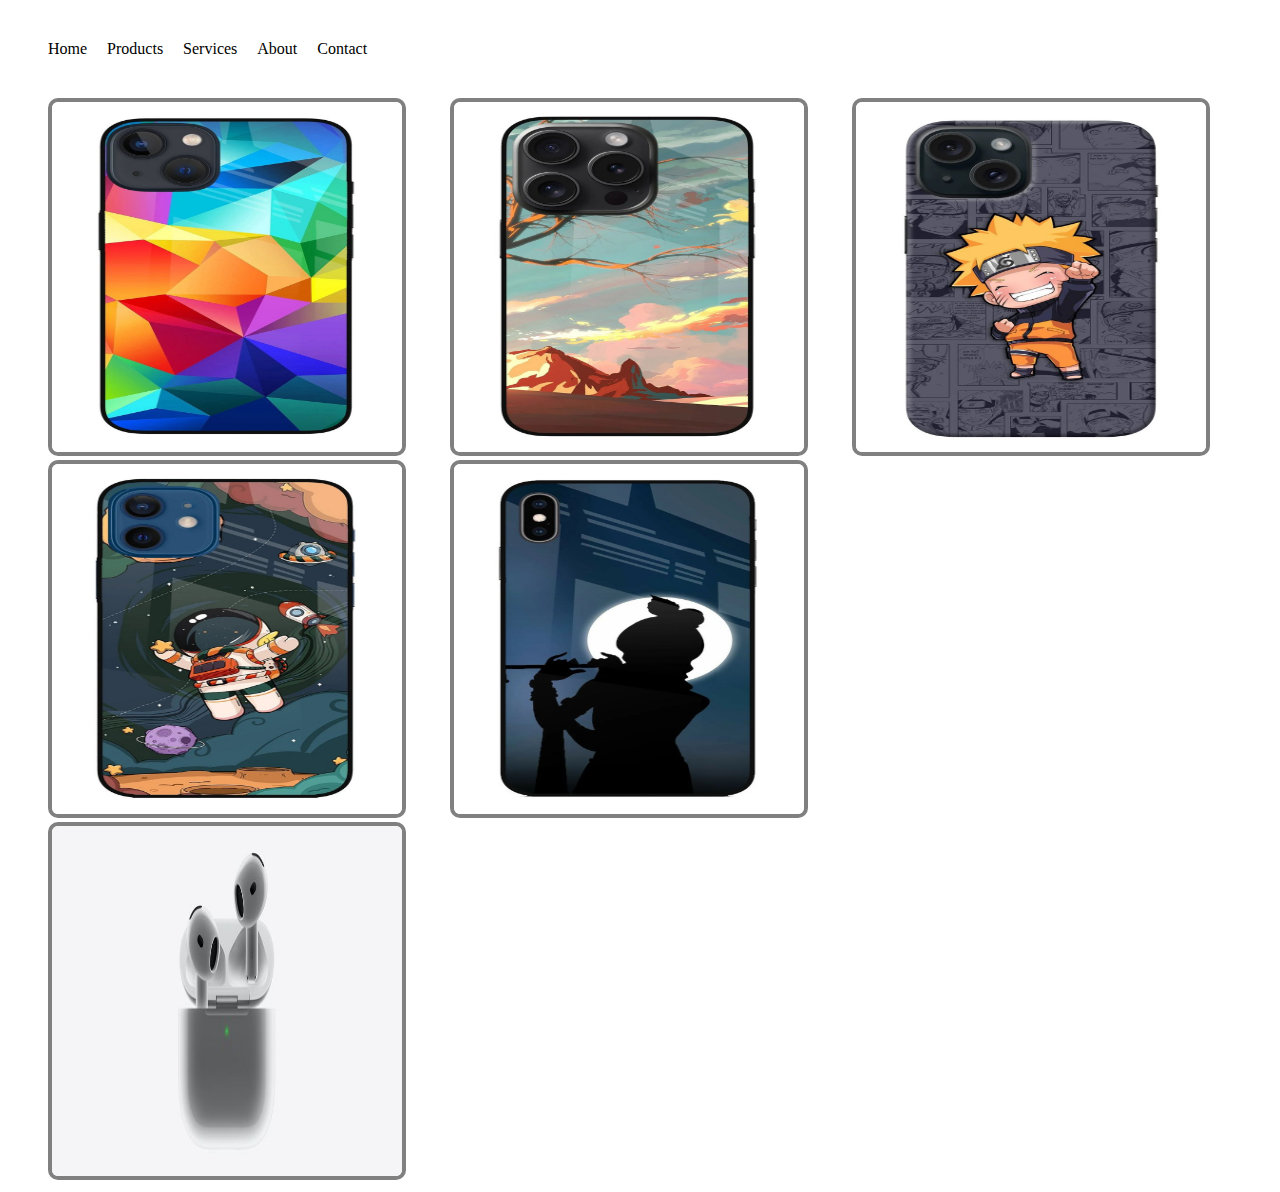
<file: Assignment1.1/Poduct Web-page/index.html>
<!DOCTYPE html>
<html>
<head>  
  <link rel="stylesheet" href="./index.css">
</head>
<body>
  <div class="navbar">
      <a>Home</a>
      <a>Products</a>
      <a>Services</a>
      <a>About</a>
      <a>Contact</a>
  </div>
  <div>
    <div class="card">
      <img class="Card-img" src="./Buy Now Abstract Pattern Glass Case for iPhone 13 Mini Online _ Casekaro.jpg"
    </div>
    <div class="card">
      <img class="Card-img" src="./Buy Now Scenery Glass Case for iPhone 15 Pro Max Online _ Casekaro.jpg"
    </div>
    <div class="card">
      <img class="Card-img" src="./Save Big_ Get the Chota Naruto iPhone 15 Back Cover - Shop Now.jpg"
    </div>
    <div class="card">
      <img class="Card-img" src="./Buy Now Cartoon Astronaut Glass Case for iPhone 12 Online _ Casekaro.jpg"
    </div>
    <div class="card">
      <img class="Card-img" src="./Save Big_ Get the Shri Krishna Silhouette iPhone XS Max Glass Case - Shop Now.jpg"
    </div>
    <div class="card">
      <img class="Card-img" src="./AirPods 4 - Apple (IN).jpg"
    </div>
  </div>
</body>
</html>
</file>
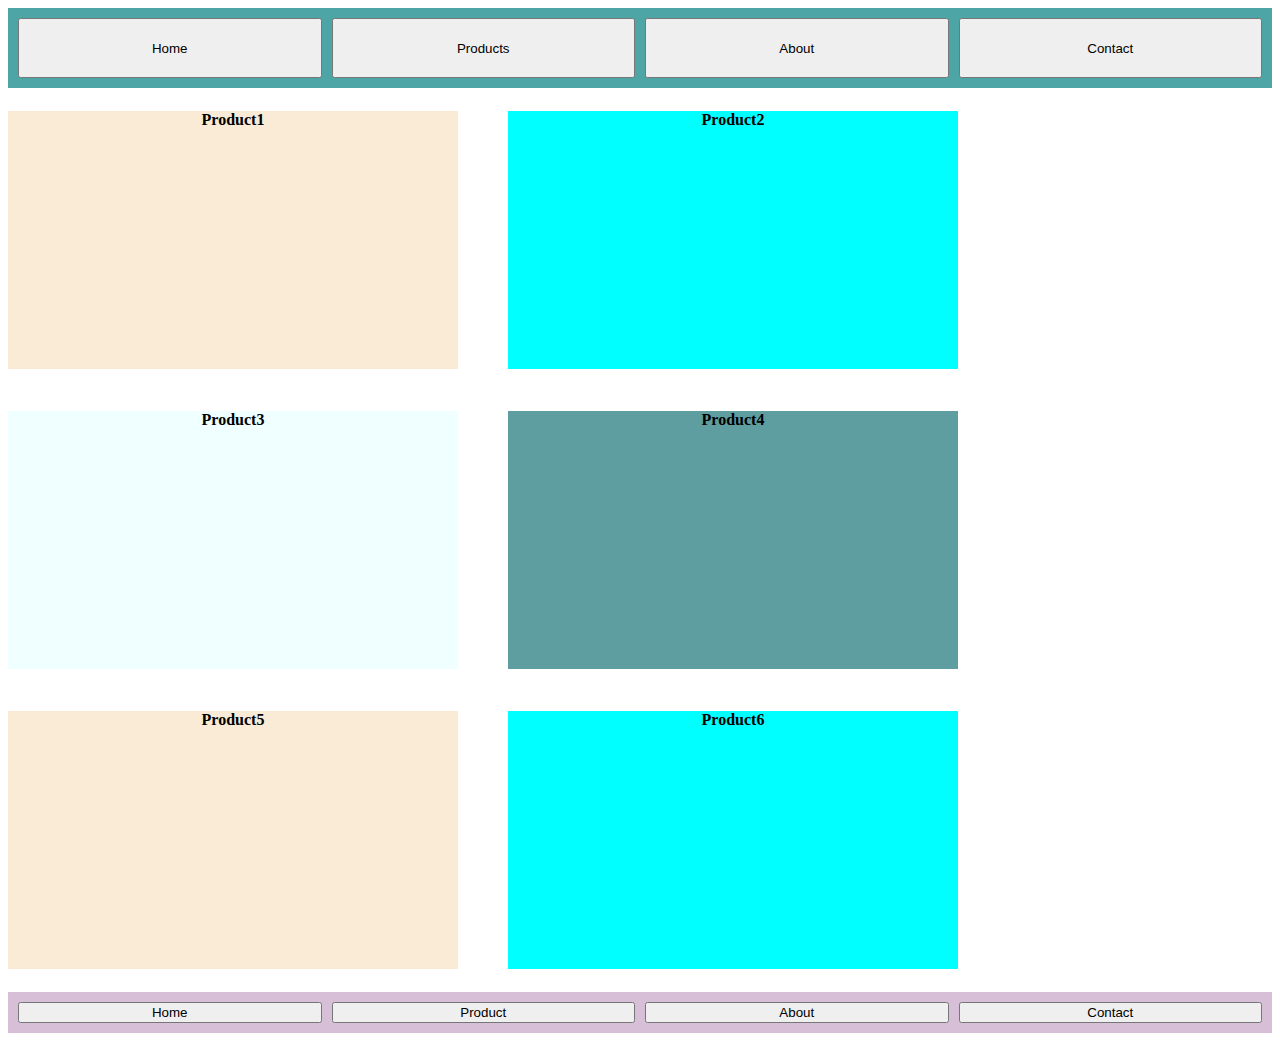
<file: Assignmnets 2/index2.1.html>
<!DOCTYPE html>
<html lang="en">
<head>
    <meta charset="UTF-8">
    <meta name="viewport" content="width=device-width, initial-scale=1.0">
    <title>Assignment2.1</title>
    <link rel="stylesheet" href="./index2.1.css">
</head>
<body>
    <div class="main-div">
        <div class="header">
        <button>Home</button>
        <button>Products</button>
        <button>About</button>
        <button>Contact</button>
        </div>
        <div class="main">
        <h4 class="p1">Product1</h4>
        <h4 class="p2">Product2</h4>
        <h4 class="p3">Product3</h4>
        <h4 class="p4">Product4</h4>
        <h4 class="p5">Product5</h4>
        <h4 class="p6">Product6</h4>
    </div>
    <div class="F1">
        <button>Home</button>
        <button>Product</button>
        <button>About</button>
        <button>Contact</button>
    </div>
</div>
</body>
</html>
</file>
<file: Assignment1.1/Poduct Web-page/index.css>
.navbar{
    margin: 40px;
    display: flex;
    flex-direction: row;
    gap:20px;
    cursor: pointer;
}

.card{
    display:inline;
    margin: 40px;
    justify-content: space-between;
    align-items: center;
    object-fit:fill;
    width: 20px;
    height: 20px; 
}
.Card-img{
    border: 4px solid gray;
    border-radius: 10px;
    height: 350px;
    width: 350px;
    object-fit:initial;
    -webkit-border-radius: 10px;
    -moz-border-radius: 10px;
    -ms-border-radius: 10px;
    -o-border-radius: 10px;
}
</file>
<file: Assignmnets 2/index2.1.css>
.main-div{
    display: grid;
    grid-template-rows:minmax(80px, auto);
    gap: 2px;
}


.header{
    background-color: rgb(77, 165, 165);
    display: grid;
    grid-template-columns:repeat(auto-fit, minmax(50px, 1fr));
    cursor: pointer;
    gap: 10px;
    padding: 10px;

}
.main{
    display: grid;
    grid-template-columns:repeat(auto-fit, minmax(450px, 200px));
    grid-auto-rows:minmax(300px, auto);
    column-gap: 50px;
    text-align: center;
}
.p1{
    background-color: antiquewhite;
}
.p2{
    background-color: aqua;
}
.p3{
    background-color: azure;
}
.p4{
    background-color: cadetblue;
}
.p5{
    background-color: antiquewhite;
}
.p6{
    background-color: aqua;
}
.F1{
    background-color: thistle;
    display: grid;
    grid-template-columns:repeat(auto-fit, minmax(20px, 1fr));
    padding: 10px;
    gap: 10px;
}
</file>
